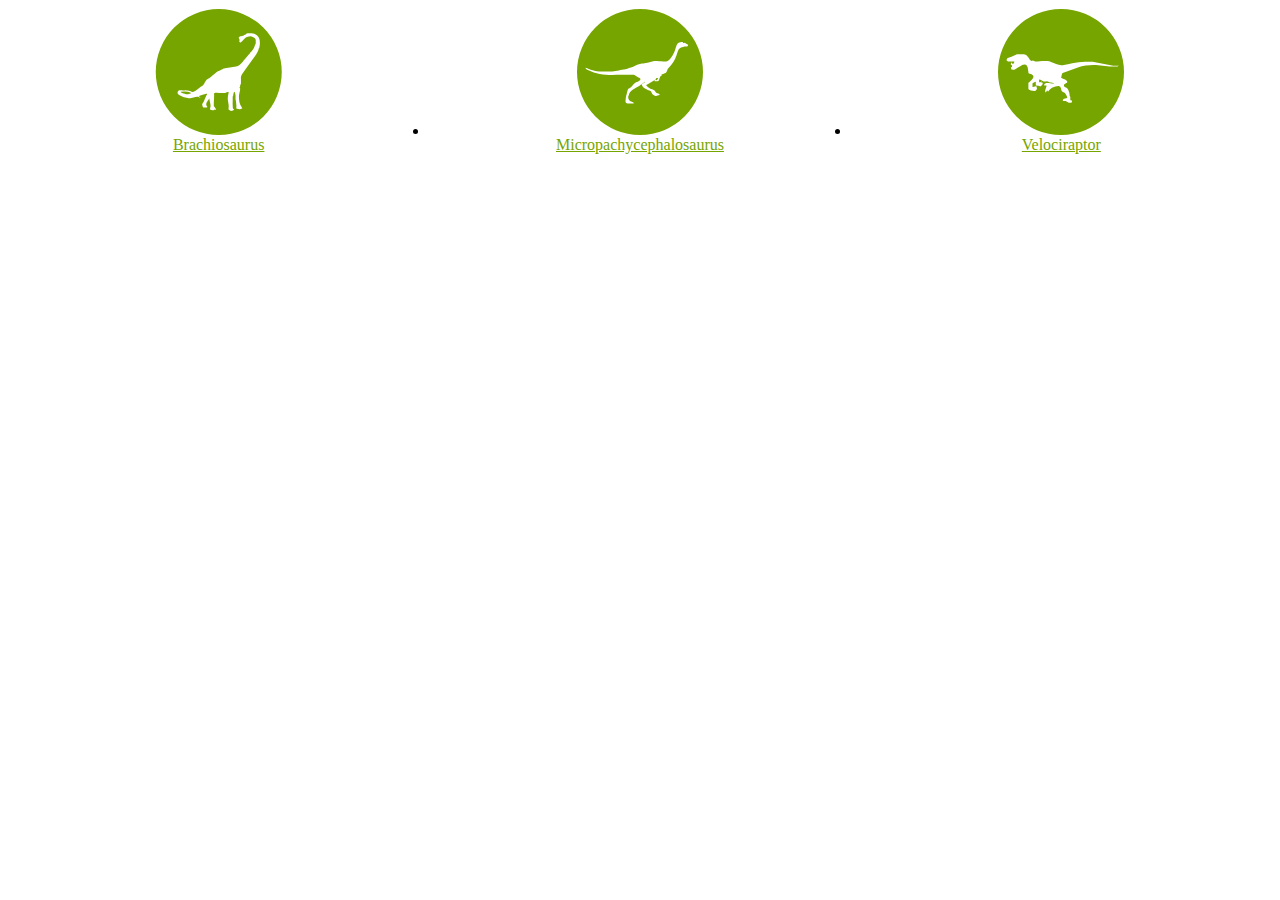
<file: index.html>
<!DOCTYPE html>
<html lang="en-ca">
<head>
  <meta charset="utf-8">
  <title>icons</title>
  <link href="css/main.css" rel="stylesheet">
  <meta name="viewport" content="width=device-width,initial-scale=1">
</head>
<body>
  <ul>
    <li>
      <a href="#">
        <i class="icon">
          <svg><use xlink:href="images/dino-icons.svg#brachiosaurus"></use></svg>
        </i>
        <span>Brachiosaurus</span>
      </a>
    </li>

    <li>
      <a href="#">
        <i class="icon">
          <svg><use xlink:href="images/dino-icons.svg#micropachycephalosaurus"></use></svg>
        </i>
        <span>Micropachycephalosaurus</span>
      </a>
    </li>

    <li>
      <a href="#">
        <i class="icon">
          <svg><use xlink:href="images/dino-icons.svg#velociraptor"></use></svg>
        </i>
        <span>Velociraptor</span>
      </a>
    </li>
  </ul>

</body>
</html>
</file>
<file: css/main.css>
html {
  box-sizing: border-box;
  -webkit-text-size-adjust: 100%;
  text-size-adjust: 100%;
}

*, *::before, *::after {
  box-sizing: inherit;
}

ul {
  display: grid;
  grid-template-columns: 1fr 1fr 1fr;
  justify-content: center;
  margin: 0;
  padding: 0;
}

a {
  display: flex;
  flex-direction: column;
  align-items: center;
  color: #76a500;
}

a:hover,
a:focus {
  color: #acc300;
}

.icon {
  position: relative;
  height: 8em;
  width: 8em;
}

.icon svg {
  left: 0;
  height: 100%;
  position: absolute;
  top: 0;
  width: 100%;
  fill: currentColor;
}
</file>
